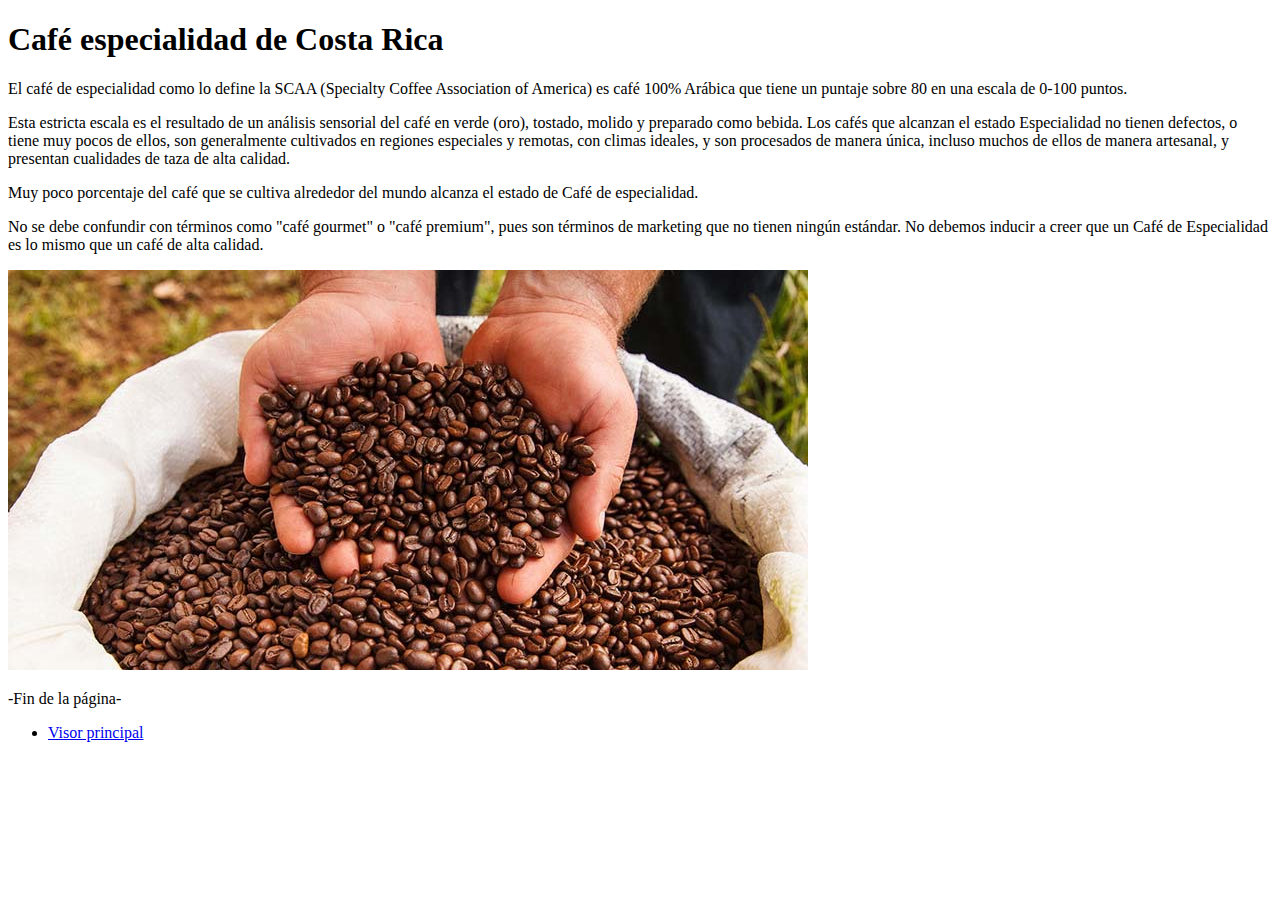
<file: CafeCR.html>
<!DOCTYPE html>
<html lang="es">
<head>
    <meta charset="UTF-8">
    <link rel="stylesheet" href="css/estilos.css">
    <title>Café de Costa Rica</title>     
</head>
<body>
    <!-- Comentario -->
    <h1>Café especialidad de Costa Rica</h1>
    
    <p>El café de especialidad como lo define la SCAA (Specialty Coffee Association of America) es café 100% Arábica que tiene un puntaje sobre 80 en una escala de 0-100 puntos.
    <p>Esta estricta escala es el resultado de un análisis sensorial del café en verde (oro), tostado, molido y preparado como bebida. Los cafés que alcanzan el estado Especialidad no tienen defectos, o tiene muy pocos de ellos, son generalmente cultivados en regiones especiales y remotas, con climas ideales, y son procesados de manera única, incluso muchos de ellos de manera artesanal, y presentan cualidades de taza de alta calidad.
    <p>Muy poco porcentaje del café que se cultiva alrededor del mundo alcanza el estado de Café de especialidad.
    <p>No se debe confundir con términos como "café gourmet" o "café premium", pues son términos de marketing que no tienen ningún estándar. No debemos inducir a creer que un Café de Especialidad es lo mismo que un café de alta calidad.    <p>
    <p>
    <img src="img/especialidad.jpg" height="90%">
    <p>
    -Fin de la página-
    <p>
   
    <nav>
      <ul>
        <li><a href="index.html">Visor principal</a></li>
      </ul>
    </nav>

 </body>
</html>
</file>
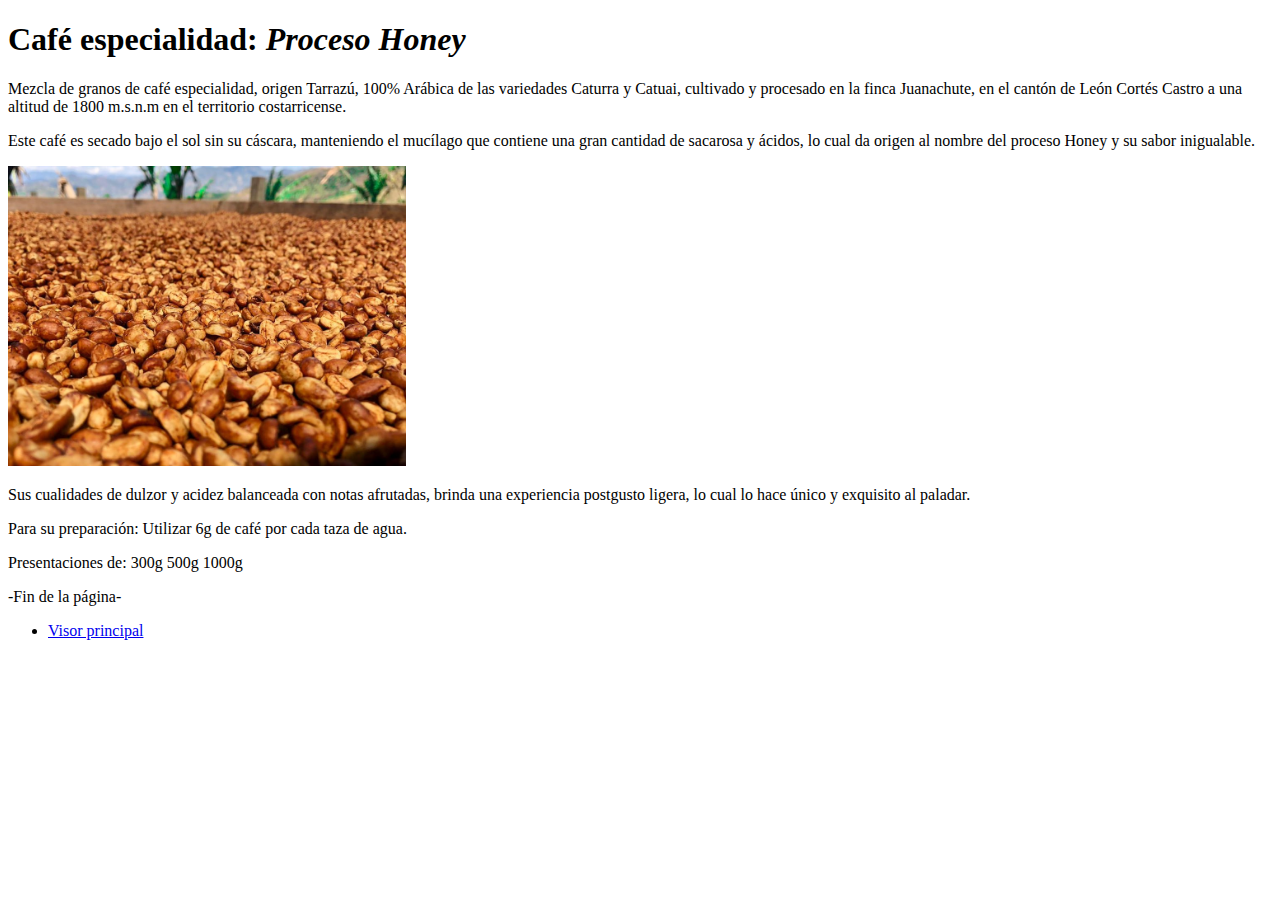
<file: Honey.html>
<!DOCTYPE html>
<html lang="es">
<head>
    <meta charset="UTF-8">
    <link rel="stylesheet" href="css/estilos.css">
    <title>Proceso Honey</title>     
</head>
<body>
    <!-- Comentario -->
    <h1>Café especialidad: <em>Proceso Honey</em></h1>
    
    <p>Mezcla de granos de café especialidad, origen Tarrazú, 100% Arábica de las variedades Caturra y Catuai, cultivado y procesado en la finca Juanachute, en el cantón de León Cortés Castro a una altitud de 1800 m.s.n.m en el territorio costarricense.
    <p>Este café es secado bajo el sol sin su cáscara, manteniendo el mucílago que contiene una gran cantidad de sacarosa y ácidos, lo cual da origen al nombre del proceso Honey y su sabor inigualable.
    <p>
    <img src="img/honeyfoto.jpg" height="300">
    <p>Sus cualidades de dulzor y acidez balanceada con notas afrutadas, brinda una experiencia postgusto ligera, lo cual lo hace único y exquisito al paladar. 
    <p>Para su preparación: Utilizar 6g de café por cada taza de agua.
    <p>Presentaciones de:    300g       500g       1000g	
    
    <p>
    -Fin de la página-
    <p>
   
    <nav>
      <ul>
        <li><a href="index.html">Visor principal</a></li>
      </ul>
    </nav>

 </body>
</html>
</file>
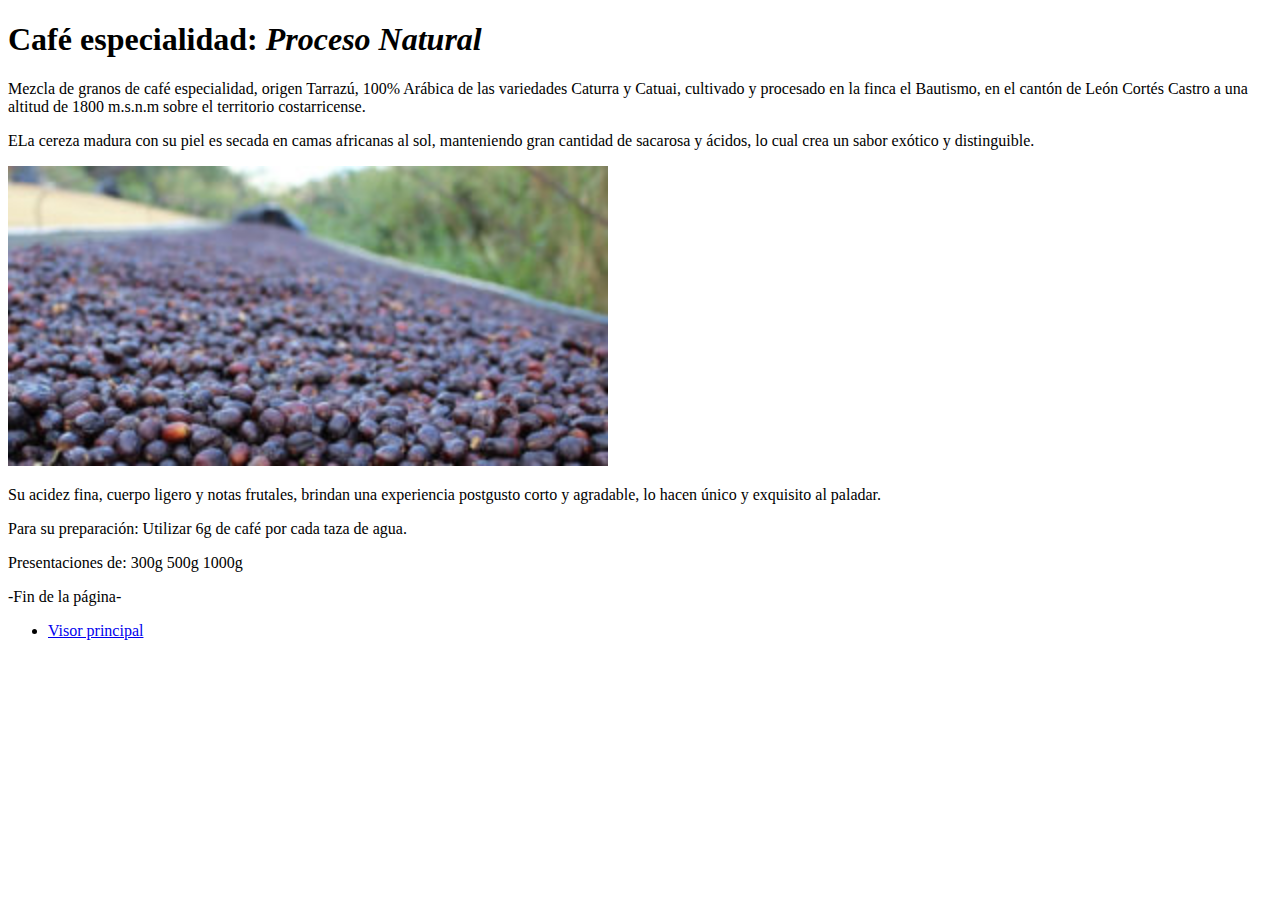
<file: Natural.html>
<!DOCTYPE html>
<html lang="es">
<head>
    <meta charset="UTF-8">
    <link rel="stylesheet" href="css/estilos.css">
    <title>Proceso Natural</title>     
</head>
<body>
    <!-- Comentario -->
    <h1>Café especialidad: <em>Proceso Natural</em></h1>
    
    <p>Mezcla de granos de café especialidad, origen Tarrazú, 100% Arábica de las variedades Caturra y Catuai, cultivado y procesado en la finca el Bautismo, en el cantón de León Cortés Castro a una altitud de 1800 m.s.n.m sobre el territorio costarricense.
    <p>ELa cereza madura con su piel es secada en camas africanas al sol, manteniendo gran cantidad de sacarosa y ácidos, lo cual crea un sabor exótico y distinguible.
    <p>
    <img src="img/naturalfoto.jpg" height="300">
    <p>Su acidez fina, cuerpo ligero y notas frutales, brindan una experiencia postgusto corto y agradable, lo hacen único y exquisito al paladar.
    <p>Para su preparación: Utilizar 6g de café por cada taza de agua.
    <p>Presentaciones de:    300g       500g       1000g	
    
    <p>
    -Fin de la página-
    <p>
   
    <nav>
      <ul>
        <li><a href="index.html">Visor principal</a></li>
      </ul>
    </nav>

 </body>
</html>
</file>
<file: css/estilos.css>
#mapid { 
    height: 520px;
    width: 100%;
    box-shadow: 5px 5px 5px #888;
    border: 1px solid #BFBFBF;
 }

.legend {
		color: #555;
		padding: 6px 8px;
		font: 12px Arial, Helvetica, sans-serif;
		font-weight: bold;
		background: white;
		background: rgba(255,255,255,0.8);
		box-shadow: 0 0 15px rgba(0,0,0,0.2);
		border-radius: 5px;
	}
	.legend ul {
		list-style-type: none;
		padding: 0;
		margin: 0;
		clear: both;
	}
	.legend li {
		display: inline-block;
		width: 30px;
		height: 22px;
	}
	.legend .min {
		float: left;
		padding-bottom: 5px;
	}
	.legend .max {
		float: right;
	}
    
 .estiloIconos {
  color: #922B21;
}
</file>
